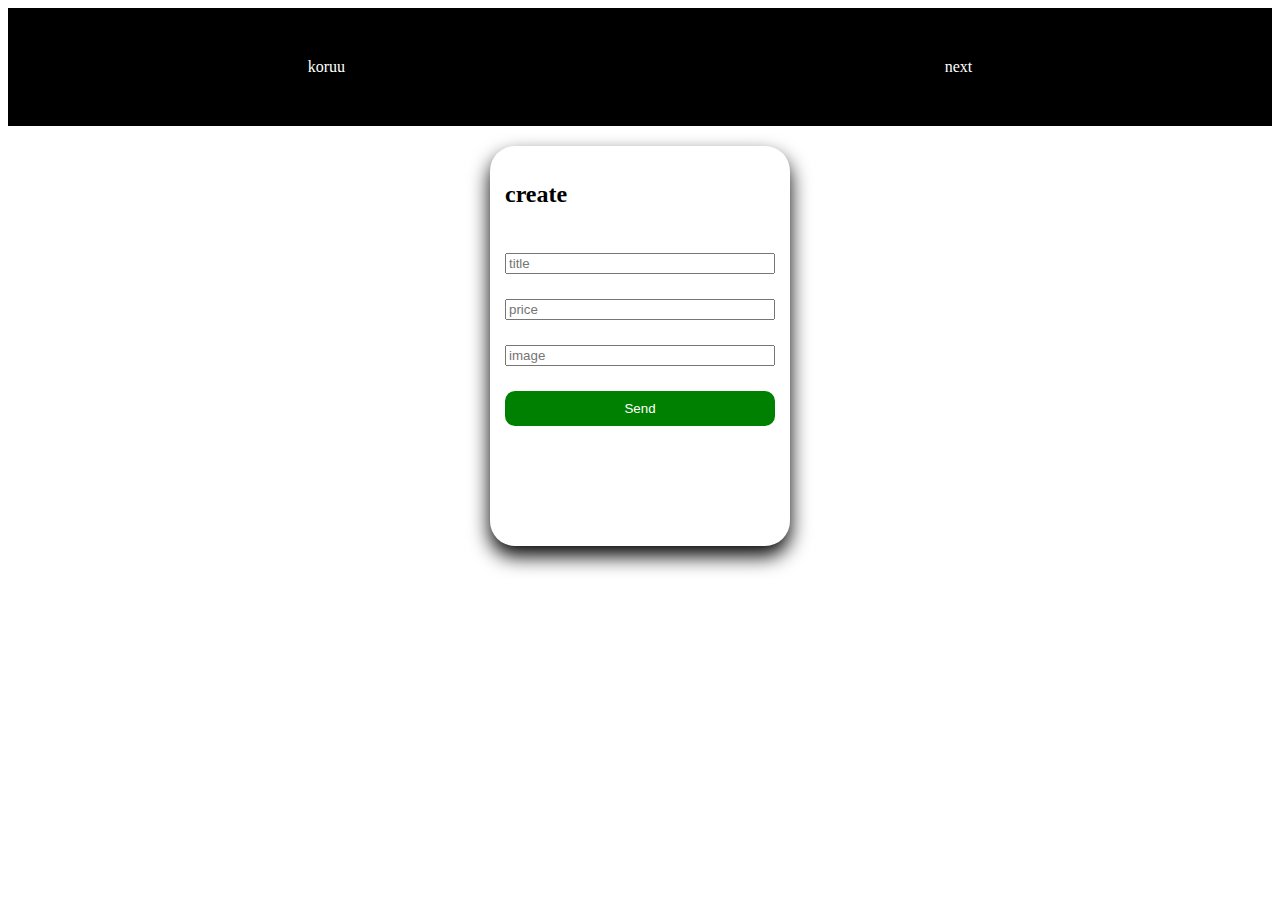
<file: create.html>
<!DOCTYPE html>
<html lang="en">
<head>
    <meta charset="UTF-8">
    <meta name="viewport" content="width=device-width, initial-scale=1.0">
    <title>Document</title>
    <link rel="stylesheet" href="create.css">
</head>
<body>
    <!-- create -->
     
    <div class="menu">
        <a href="./index.html">koruu</a>
        <a href="./create.html">next</a>
    </div>

    <div class="card">
        <div class="create"> 
        <h2>create</h2>
        <input type="text" placeholder="title" id="input-1">  
        <input type="number" placeholder="price" id="input-2"> 
        <input type="url" placeholder="image" id="input-3"> 
        <button id="send">Send</button>
    </div>
    </div>
    

    <script src="create.js"></script>
</body>
</html>
</file>
<file: create.css>
.card{
    margin: 20px auto;
    width: 300px;
    height: 400px;
    border-radius: 25px;
    box-shadow: 0 10px 20px black;
}
.create{
    display: flex;
    flex-direction: column;
    gap: 25px;
    padding: 15px 15px;
 

}
.create button{
    padding: 10px 20px;
    background-color: green;
    color: white;
    border: none;
    border-radius: 10px;
}
.menu{
    display: flex;
    justify-content: space-around;
    background-color: black;
    padding: 50px 0;
}
.menu a{
    text-decoration: none;
    color: white;
}
</file>
